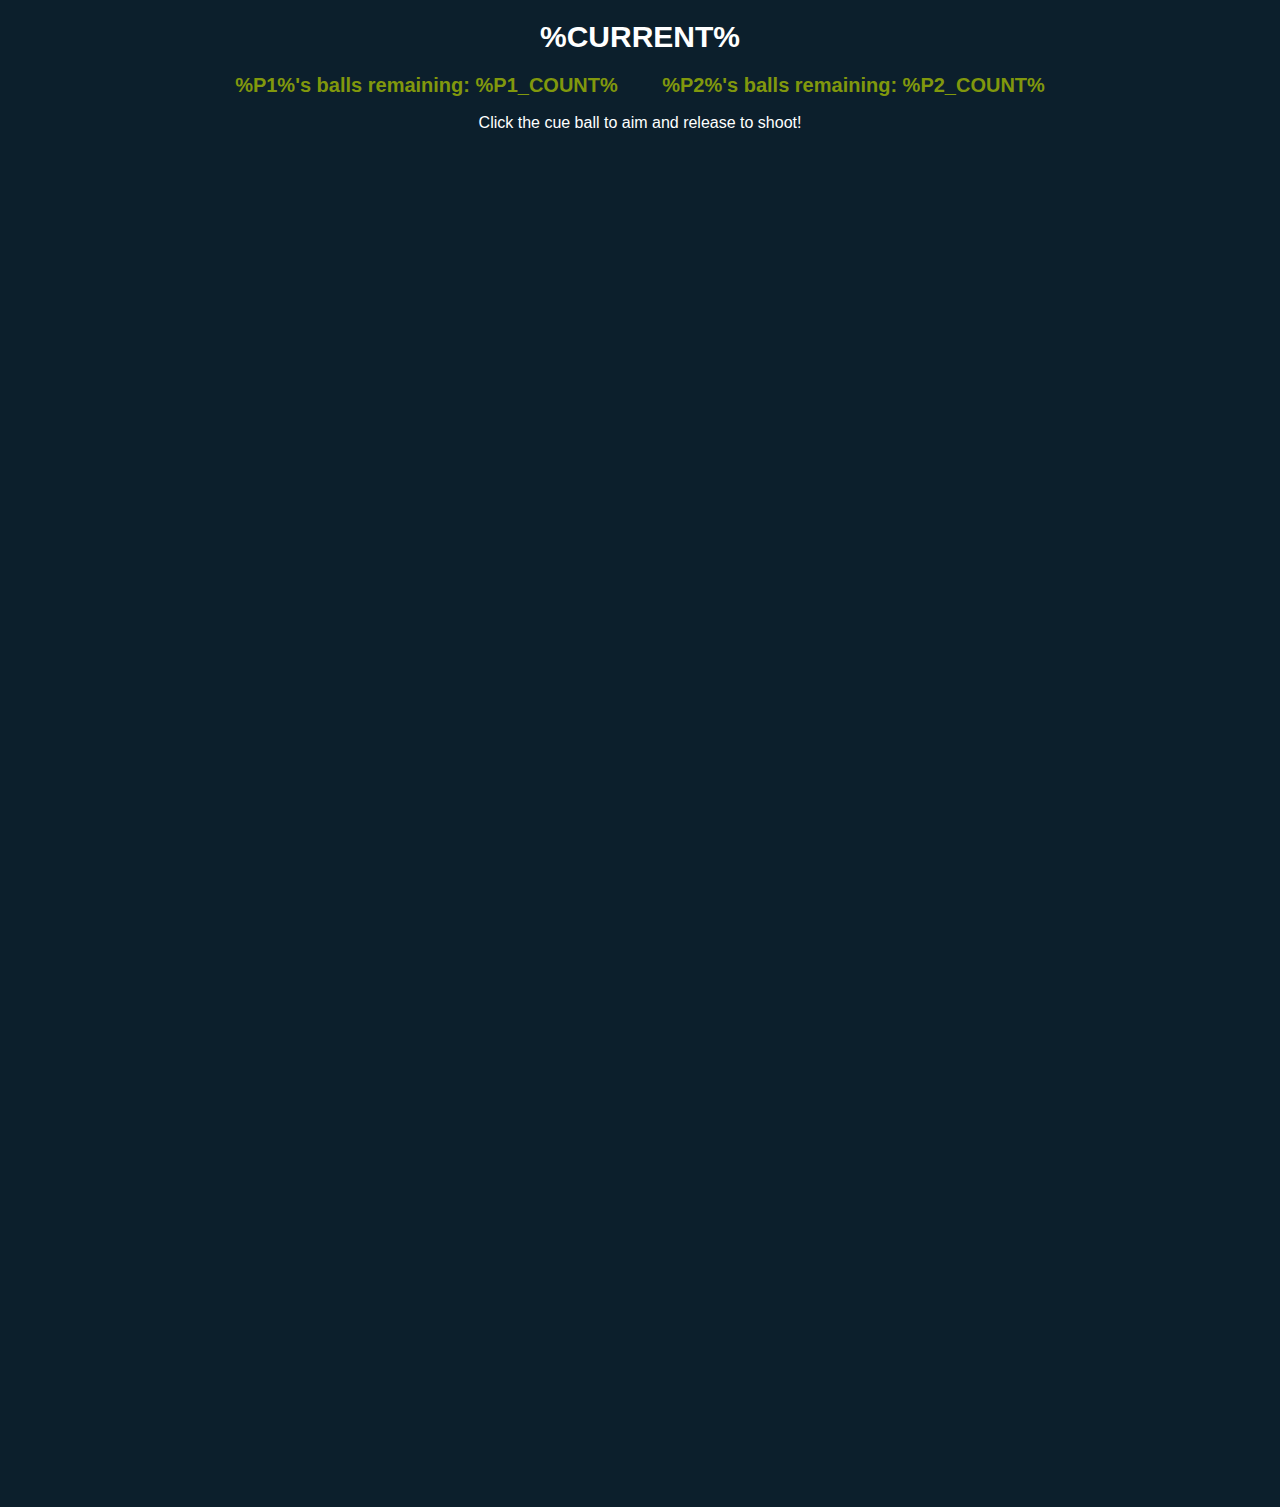
<file: play.html>
<!DOCTYPE html>
<html lang="en">
<head>
    <meta charset="utf-8">
    <title>Let's Play Pool!</title>
    <link rel="stylesheet" href="play.css">
    <script src="https://ajax.googleapis.com/ajax/libs/jquery/3.6.3/jquery.min.js"></script>
    <script>

            let cueX, cueY;   // coordinates of cue ball
            let follow = false;    // mouse tracking
            let line = null;    // cue line

            // brute force calculating scale because cue ball location suspiciously untrackable
            // my lowest point in this assignment for sure
            function calculateScale() {

                const svg = document.getElementById('pool-table');
                const svgRect = svg.getBoundingClientRect(); // actual size on screen
                const viewBox = svg.viewBox.baseVal; // viewBox settings
                
                // calc x/y scaling factors
                const scaleX = svgRect.width / viewBox.width;
                const scaleY = svgRect.height / viewBox.height;
                
                return {scaleX, scaleY};
            }

            // function to find cueball center
            function adjustCueBallPosition() {

                // find scaling factors
                const {scaleX, scaleY} = calculateScale();
                const cueBall = document.getElementById('cue');
                
                // get OG position from svg
                const cxOG = parseFloat(cueBall.getAttribute('cx'));
                const cyOG = parseFloat(cueBall.getAttribute('cy'));
                
                // multiple by scale
                cueX = cxOG * scaleX;
                cueY = cyOG * scaleY;

                // nudge it over a little because it's still off
                cueX = cueX + 13;
                cueY = cueY + 10;
                
            }

            // initiates mouse tracking on click down
            function followme() {
                follow = true;
                adjustCueBallPosition();
            }

            // stop mouse tracking, generate velocities, and send http request to server for svgs
            function stopfollowingme() {

                follow = false;

                var vX;
                var vY;
                
                // idk why i did this 
                if (line.getAttribute('x1') === null || line.getAttribute('x2') === null) {
                    vx = 5;
                    vy = 5;
                }
                else {

                    // get x and y of starting point
                    var startX = line.getAttribute('x1');
                    var startY = line.getAttribute('y1'); 

                    // x and y of end point when click was released
                    var shotX = line.getAttribute('x2');
                    var shotY = line.getAttribute('y2');

                    // scale it to webpage to give it speed
                    vX = 4*(startX - shotX)
                    vY = 4*(startY - shotY)

                    // cap speeds at 10000 mm/s
                    if (vX > 10000){
                        vX = 10000
                    }

                    if (vX < - 10000){
                        vX = - 10000
                    }


                    if (vY > 10000){
                        vY = 10000
                    }

                    if (vY < -10000){
                        vY = -10000
                    }

                }

                // open server request
                var to_server = new XMLHttpRequest();
                to_server.open("POST", "/shoot!", true);
                to_server.setRequestHeader("Content-Type", "application/json")
                to_server.onreadystatechange = function () {
                    if (to_server.readyState === 4 && to_server.status === 200){
 
                        try {
                            var svgFrames = JSON.parse(to_server.responseText);
                            // call animation function when data received
                            displaySVGs(svgFrames);
                        } catch (e) {
                            console.error("JSON parsing error:", e);
                        }

                    }
                }
                to_server.send(JSON.stringify({velX: vX, velY: vY}));
                // get rid of svg line when all is done
                line.remove()
            }

            // get mouse coords
            function convertSVG(evt, svgElem) {

                let svgPoint = svgElem.createSVGPoint();
                svgPoint.x = evt.clientX;
                svgPoint.y = evt.clientY;
                let invertedMatrix = svgElem.getScreenCTM().inverse();
                return svgPoint.matrixTransform(invertedMatrix);
            }

            // draw the cue line
            function drawline() {
                
                // if tracking on
                if (follow) {
                    // get rid of previous line so there's not 1000000 lines on the page
                    if (line) line.remove();

                    const frame = document.getElementById('pool-table');
                    const release = convertSVG(event, frame);

                    // create a new line within table svg
                    line = document.createElementNS("http://www.w3.org/2000/svg", "line");

                    line.setAttribute("x1", cueX);
                    line.setAttribute("y1", cueY);
                    line.setAttribute("x2", release.x);
                    line.setAttribute("y2", release.y);
                    line.setAttribute("stroke", "black");
                    line.setAttribute("stroke-width", "3");
                    frame.appendChild(line);
                }
            }

            // animate the shot!
            function displaySVGs(svgFrames) {
                let currentFrameIndex = 0;

                // update svg with current shot frame and prepare next frame after 10 ms delay
                function displayNextFrame() {
                    if (currentFrameIndex < svgFrames.length) {
                        // update innerHTML of svg
                        document.getElementById('pool-table').innerHTML = svgFrames[currentFrameIndex];
                        currentFrameIndex++; 
                        
                        // too fast if you don't set 10 millisecond delay on next frame
                        setTimeout(displayNextFrame, 10);
                    }
                    else{
                        // once all frames have been shown, request update on player stats
                        morePlease();
                    }
                }

                // start displaying the frames from the beginning
                displayNextFrame();

            }

            // request stats update from server
            function morePlease() {

                // same deal as before
                var newReq = new XMLHttpRequest();
                newReq.open("POST", "/stats", true); // Use the correct endpoint
                newReq.setRequestHeader("Content-Type", "application/json");
                newReq.onreadystatechange = function() {

                    if (newReq.readyState === 4 && newReq.status === 200) {
                        try {
                            // once data received, update ball counts and current player
                            var stats = JSON.parse(newReq.responseText);
                            var playerTurnElement = document.getElementById("turn");
                            var ballsLeftElement = document.getElementById("balls_left");
                            playerTurnElement.textContent = `${stats.data}`;
                            ballsLeftElement.innerHTML = stats.p1 + "'s balls remaining: " + stats.p1_count + "&nbsp;&nbsp;&nbsp;&nbsp;&nbsp;&nbsp;&nbsp;&nbsp;" + stats.p2 + "'s balls remaining: " + stats.p2_count;
                        } catch (e) {
                            console.error("JSON parsing error:", e);
                        }

                    }
                };
                // didn't work without sending null string
                newReq.send(JSON.stringify(null));
            }

    </script>
    
</head>
    <body>
        <h1 id="turn">%CURRENT%</h1>
        <h2 id="balls_left">%P1%'s balls remaining: %P1_COUNT%&nbsp;&nbsp;&nbsp;&nbsp;&nbsp;&nbsp;&nbsp;&nbsp;%P2%'s balls remaining: %P2_COUNT%</h2>
        <div id="coordinates">Click the cue ball to aim and release to shoot!</div>
        <svg id="pool-table" onmousemove="drawline(event)" onmouseup="stopfollowingme()" width="700" height="1375" viewBox="-350 -25 1400 2750" xmlns="http://www.w3.org/2000/svg">
            %SVG_CONTENT%
        </svg>   
    </body>
</html>
</file>
<file: play.css>
body {
    margin: 0; /* Remove the default margin. */
    text-align: center; /* Center the content horizontally. */
    background-color: #0C1F2C;
    font-family:'Trebuchet MS', 'Lucida Sans Unicode', 'Lucida Grande', 'Lucida Sans', Arial, sans-serif
}

h1 {
    color: #FFFFFF;
    font-size: 30px;
}

h2 {
    color: #81980D;
    font-size: 20px;
}

svg#pool-table {
    display: block; 
    margin: auto;
    max-width: 100%;
}

#coordinates {
    color: #FFFFFF;
}
</file>
